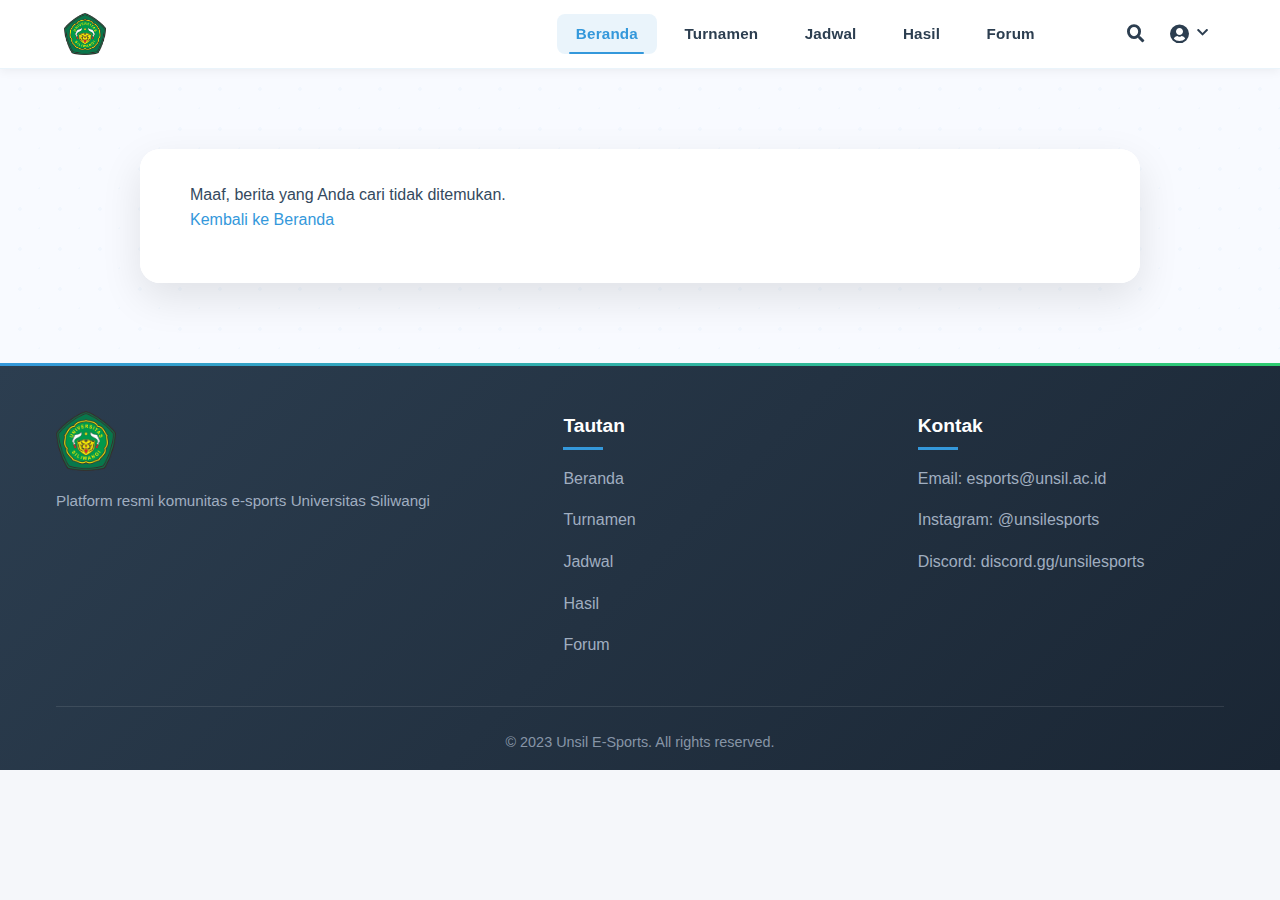
<file: news-detail.html>
<!DOCTYPE html>
<html lang="id">
<head>
    <meta charset="UTF-8">
    <meta name="viewport" content="width=device-width, initial-scale=1.0">
    <title>Detail Berita | Unsil E-Sports</title>
    <meta name="description" content="Detail berita dan informasi seputar e-sports Universitas Siliwangi">
    <link rel="stylesheet" href="style.css">
    <link rel="stylesheet" href="css/navbar.css">
    <link rel="stylesheet" href="css/beranda/news-detail.css">
    <link rel="stylesheet" href="footer.css">
    <link rel="stylesheet" href="https://cdnjs.cloudflare.com/ajax/libs/font-awesome/5.15.3/css/all.min.css">
    <script src="js/home-data.js" defer></script>
    <script src="js/news-detail.js" defer></script>
</head>
<body>
    <!-- Header Section -->
    <header class="main-header">
        <div class="container">
            <div class="logo">
                <img src="assets/LOGO-UNSIL.png" alt="Logo Unsil E-Sports">
            </div>
            <nav class="main-nav">
                <ul>
                    <li><a href="index.html" class="active">Beranda</a></li>
                    <li><a href="tournament.html">Turnamen</a></li>
                    <li><a href="schedule.html">Jadwal</a></li>
                    <li><a href="results.html">Hasil</a></li>
                    <li><a href="forum.html">Forum</a></li>
                </ul>
            </nav>
            <div class="nav-actions">
                <button class="nav-search-btn" aria-label="Search">
                    <i class="fas fa-search"></i>
                </button>
                <div class="user-dropdown">
                    <button class="user-dropdown-btn" aria-label="User menu">
                        <i class="fas fa-user-circle"></i>
                        <i class="fas fa-chevron-down"></i>
                    </button>
                    <div class="user-dropdown-content">
                        <a href="login.html" class="dropdown-item">
                            <i class="fas fa-sign-in-alt"></i>
                            Masuk
                        </a>
                        <a href="register.html" class="dropdown-item">
                            <i class="fas fa-user-plus"></i>
                            Daftar
                        </a>
                    </div>
                </div>
                <div class="nav-toggle">
                    <span></span>
                    <span></span>
                    <span></span>
                </div>
            </div>
        </div>
    </header>
    <div class="overlay"></div>
    
    <!-- Search Panel -->
    <div class="search-panel">
        <div class="search-container">
            <form class="search-form">
                <i class="fas fa-search search-icon"></i>
                <input type="text" class="search-input" placeholder="Cari turnamen, tim, atau berita..." aria-label="Search">
                <button type="button" class="search-close" aria-label="Close search">
                    <i class="fas fa-times"></i>
                </button>
            </form>
        </div>
    </div>
    

    <!-- News Detail Section -->
    <section class="news-detail">
        <div class="container">
            <div class="news-detail-content" id="news-detail-content">
                <!-- Content will be populated by JavaScript -->
                <div class="loading-placeholder">
                    <p>Memuat berita...</p>
                </div>
            </div>
        </div>
    </section>

    <!-- Related News Section -->
    <section class="related-news">
        <div class="container">
            <h2 class="section-title">Berita Terkait</h2>
            <div class="related-news-grid" id="related-news-grid">
                <!-- Will be populated by JavaScript -->
            </div>
        </div>
    </section>

    <!-- Footer Section -->
    <footer class="main-footer">
        <div class="container">
            <div class="footer-content">
                <div class="footer-logo">
                    <img src="assets/LOGO-UNSIL.png" alt="Logo Unsil E-Sports">
                    <p>Platform resmi komunitas e-sports Universitas Siliwangi</p>
                </div>
                <div class="footer-links">
                    <h3>Tautan</h3>
                    <ul>
                        <li><a href="index.html">Beranda</a></li>
                        <li><a href="tournament.html">Turnamen</a></li>
                        <li><a href="schedule.html">Jadwal</a></li>
                        <li><a href="results.html">Hasil</a></li>
                        <li><a href="forum.html">Forum</a></li>
                    </ul>
                </div>
                <div class="footer-contact">
                    <h3>Kontak</h3>
                    <p>Email: esports@unsil.ac.id</p>
                    <p>Instagram: @unsilesports</p>
                    <p>Discord: discord.gg/unsilesports</p>
                </div>
            </div>
            <div class="footer-bottom">
                <p>&copy; 2023 Unsil E-Sports. All rights reserved.</p>
            </div>
        </div>
    </footer>
</body>
</html>
</file>
<file: css/navbar.css>
/* Modern Navbar Styling for Unsil E-Sports Platform */

.main-header {
  background-color: rgba(255, 255, 255, 0.98);
  backdrop-filter: blur(10px);
  -webkit-backdrop-filter: blur(10px);
  box-shadow: 0 2px 10px rgba(0, 0, 0, 0.06);
  position: sticky;
  top: 0;
  z-index: 1000;
  transition: all 0.35s cubic-bezier(0.23, 1, 0.32, 1);
  padding: 0.8rem 0;
  border-bottom: 1px solid rgba(52, 152, 219, 0.1);
}

/* Header scroll transformation */
.main-header.scrolled {
  padding: 0.6rem 0;
  background-color: rgba(255, 255, 255, 0.95);
  box-shadow: 0 4px 20px rgba(0, 0, 0, 0.08);
}

.main-header .container {
  display: flex;
  justify-content: space-between;
  align-items: center;
  padding: 0 var(--spacing-md);
  gap: 2rem;
}

/* Logo styling */
.logo {
  display: flex;
  align-items: center;
  position: relative;
  z-index: 1010;
}

.logo img {
  max-height: 42px;
  transition: transform 0.3s ease, opacity 0.2s ease;
}

.logo img:hover {
  transform: scale(1.05);
}

.main-header.scrolled .logo img {
  max-height: 38px;
}

/* Primary navigation */
.main-nav {
  margin-left: auto;
  margin-right: 2rem;
}

.main-nav ul {
  display: flex;
  align-items: center;
  gap: 0.5rem;
}

.main-nav li {
  position: relative;
}

.main-nav a {
  color: var(--secondary-color);
  font-weight: 600;
  padding: 0.5rem 1.2rem;
  position: relative;
  letter-spacing: 0.2px;
  transition: all 0.25s ease;
  display: flex;
  align-items: center;
  font-size: 0.95rem;
  border-radius: var(--border-radius-md);
}

.main-nav a:hover {
  color: var(--primary-color);
  background-color: rgba(52, 152, 219, 0.05);
}

.main-nav a.active {
  color: var(--primary-color);
  background-color: rgba(52, 152, 219, 0.1);
}

.main-nav a::after {
  content: '';
  position: absolute;
  bottom: 0;
  left: 0.8rem;
  right: 0.8rem;
  height: 2px;
  background-color: var(--primary-color);
  transform: scaleX(0);
  transition: transform 0.3s cubic-bezier(0.175, 0.885, 0.32, 1.275);
  transform-origin: center;
  border-radius: 2px;
  opacity: 0.8;
}

.main-nav a:hover::after {
  transform: scaleX(1);
}

.main-nav a.active::after {
  transform: scaleX(1);
  opacity: 1;
}

/* Nav Actions */
.nav-actions {
  display: flex;
  align-items: center;
  gap: 0.5rem;
}

/* Search button */
.nav-search-btn {
  background: transparent;
  border: none;
  color: var(--secondary-color);
  font-size: 1.1rem;
  padding: 0.5rem;
  cursor: pointer;
  border-radius: 50%;
  display: flex;
  align-items: center;
  justify-content: center;
  transition: all 0.2s ease;
  width: 36px;
  height: 36px;
}

.nav-search-btn:hover {
  background-color: rgba(52, 152, 219, 0.1);
  color: var(--primary-color);
}

/* User Dropdown */
.user-dropdown {
  position: relative;
}

.user-dropdown-btn {
  background: transparent;
  border: none;
  color: var(--secondary-color);
  padding: 0.5rem;
  cursor: pointer;
  border-radius: var(--border-radius-md);
  display: flex;
  align-items: center;
  gap: 0.5rem;
  font-size: 1rem;
  transition: all 0.2s ease;
}

.user-dropdown-btn:hover {
  background-color: rgba(52, 152, 219, 0.1);
  color: var(--primary-color);
}

.user-dropdown-btn .fa-user-circle {
  font-size: 1.2rem;
}

.user-dropdown-btn .fa-chevron-down {
  font-size: 0.8rem;
  transition: transform 0.2s ease;
}

.user-dropdown.active .fa-chevron-down {
  transform: rotate(180deg);
}

.user-dropdown-content {
  position: absolute;
  top: calc(100% + 0.5rem);
  right: 0;
  background: white;
  border-radius: var(--border-radius-md);
  box-shadow: 0 4px 20px rgba(0, 0, 0, 0.1);
  min-width: 200px;
  opacity: 0;
  visibility: hidden;
  transform: translateY(-10px);
  transition: all 0.2s cubic-bezier(0.165, 0.84, 0.44, 1);
}

.user-dropdown.active .user-dropdown-content {
  opacity: 1;
  visibility: visible;
  transform: translateY(0);
}

.dropdown-item {
  display: flex;
  align-items: center;
  gap: 0.8rem;
  padding: 0.8rem 1rem;
  color: var(--secondary-color);
  transition: all 0.2s ease;
  font-size: 0.95rem;
}

.dropdown-item:first-child {
  border-top-left-radius: var(--border-radius-md);
  border-top-right-radius: var(--border-radius-md);
}

.dropdown-item:last-child {
  border-bottom-left-radius: var(--border-radius-md);
  border-bottom-right-radius: var(--border-radius-md);
}

.dropdown-item:hover {
  background-color: rgba(52, 152, 219, 0.1);
  color: var(--primary-color);
}

.dropdown-item i {
  font-size: 1rem;
  opacity: 0.9;
}

/* Modern hamburger button */
.nav-toggle {
  display: none;
  flex-direction: column;
  gap: 5px;
  cursor: pointer;
  padding: 8px;
  background: transparent;
  border: none;
  outline: none;
  z-index: 1010;
  border-radius: 50%;
  transition: background-color 0.2s ease;
}

.nav-toggle:hover {
  background-color: rgba(52, 152, 219, 0.1);
}

.nav-toggle span {
  display: block;
  width: 22px;
  height: 2px;
  background-color: var(--secondary-color);
  border-radius: 4px;
  transition: all 0.3s cubic-bezier(0.68, -0.6, 0.32, 1.6);
  transform-origin: center;
}

.nav-toggle.active span:nth-child(1) {
  transform: translateY(7px) rotate(45deg);
  background-color: var(--primary-color);
}

.nav-toggle.active span:nth-child(2) {
  opacity: 0;
  transform: scaleX(0);
}

.nav-toggle.active span:nth-child(3) {
  transform: translateY(-7px) rotate(-45deg);
  background-color: var(--primary-color);
}

/* Responsive Styles */
@media (max-width: 768px) {
  .nav-toggle {
    display: flex;
    margin-left: 0.5rem;
  }

  .main-header {
    padding: 0.8rem 0;
  }

  .main-header.scrolled {
    padding: 0.6rem 0;
  }
  
  .main-nav {
    position: fixed;
    top: 0;
    right: -100%;
    width: 300px;
    height: 100vh;
    background: linear-gradient(135deg, #ffffff 0%, #f8fbff 100%);
    box-shadow: -5px 0 25px rgba(0, 0, 0, 0.15);
    transition: all 0.4s cubic-bezier(0.23, 1, 0.32, 1);
    padding: 4.5rem 1.25rem 2rem;
    display: flex;
    flex-direction: column;
    overflow-y: auto;
    z-index: 1005;
    margin: 0;
  }

  .main-nav.active {
    right: 0;
  }

  .main-nav ul {
    flex-direction: column;
    width: 100%;
    gap: 0.35rem;
  }

  .main-nav li {
    width: 100%;
    opacity: 0;
    transform: translateX(20px);
    transition: all 0.3s cubic-bezier(0.165, 0.84, 0.44, 1);
    transition-delay: 0.05s;
  }

  .main-nav.active li {
    opacity: 1;
    transform: translateX(0);
  }

  .main-nav.active li:nth-child(2) { transition-delay: 0.1s; }
  .main-nav.active li:nth-child(3) { transition-delay: 0.15s; }
  .main-nav.active li:nth-child(4) { transition-delay: 0.2s; }
  .main-nav.active li:nth-child(5) { transition-delay: 0.25s; }

  .main-nav a {
    padding: 0.9rem 1.25rem;
    width: 100%;
    border-radius: var(--border-radius-lg);
    font-weight: 500;
    color: var(--secondary-color);
    background: white;
    box-shadow: 0 2px 6px rgba(0, 0, 0, 0.02);
    border: 1px solid rgba(52, 152, 219, 0.08);
    transition: all 0.2s ease;
  }

  .main-nav a:hover {
    background: rgba(52, 152, 219, 0.04);
    transform: translateY(-1px);
    box-shadow: 0 3px 8px rgba(0, 0, 0, 0.05);
  }

  .main-nav a.active {
    background: var(--primary-color);
    color: white;
    font-weight: 600;
    border-color: transparent;
  }

  .main-nav a::after {
    display: none;
  }

  /* Mobile Nav Actions */
  .nav-actions {
    display: flex;
    align-items: center;
    gap: 0.5rem;
  }

  .nav-search-btn,
  .user-dropdown-btn {
    width: 40px;
    height: 40px;
    display: flex;
    align-items: center;
    justify-content: center;
    border-radius: 50%;
    background: white;
    box-shadow: 0 2px 6px rgba(0, 0, 0, 0.06);
    border: 1px solid rgba(52, 152, 219, 0.1);
    color: var(--secondary-color);
    transition: all 0.2s ease;
  }

  .nav-search-btn:hover,
  .user-dropdown-btn:hover {
    transform: translateY(-1px);
    box-shadow: 0 3px 8px rgba(0, 0, 0, 0.08);
    border-color: rgba(52, 152, 219, 0.2);
    color: var(--primary-color);
  }

  .nav-search-btn:active,
  .user-dropdown-btn:active {
    transform: translateY(0);
  }

  /* Mobile User Dropdown */
  .user-dropdown-content {
    position: fixed;
    top: unset;
    bottom: 0;
    left: 0;
    right: 0;
    background: white;
    border-radius: 20px 20px 0 0;
    box-shadow: 0 -4px 20px rgba(0, 0, 0, 0.1);
    transform: translateY(100%);
    min-width: unset;
    padding: 0.5rem;
    border-top: 1px solid rgba(52, 152, 219, 0.1);
  }

  .user-dropdown.active .user-dropdown-content {
    transform: translateY(0);
  }

  .dropdown-item {
    padding: 1rem 1.25rem;
    margin: 0.25rem;
    border-radius: var(--border-radius-lg);
    font-weight: 500;
    transition: all 0.2s ease;
  }

  .dropdown-item:hover {
    background: rgba(52, 152, 219, 0.08);
    transform: translateX(4px);
  }

  .dropdown-item i {
    font-size: 1.1rem;
    width: 24px;
    height: 24px;
    display: flex;
    align-items: center;
    justify-content: center;
    background: rgba(52, 152, 219, 0.1);
    border-radius: 6px;
    margin-right: 0.5rem;
    color: var(--primary-color);
  }

  /* Mobile Hamburger */
  .nav-toggle {
    width: 40px;
    height: 40px;
    display: flex;
    flex-direction: column;
    justify-content: center;
    gap: 5px;
    background: white;
    border-radius: 50%;
    box-shadow: 0 2px 6px rgba(0, 0, 0, 0.06);
    border: 1px solid rgba(52, 152, 219, 0.1);
    transition: all 0.2s ease;
  }

  .nav-toggle:hover {
    transform: translateY(-1px);
    box-shadow: 0 3px 8px rgba(0, 0, 0, 0.08);
    border-color: rgba(52, 152, 219, 0.2);
  }

  .nav-toggle:active {
    transform: translateY(0);
  }

  .nav-toggle span {
    width: 20px;
    height: 2px;
    background: var(--secondary-color);
    border-radius: 4px;
    margin: 0 auto;
    transition: all 0.3s cubic-bezier(0.68, -0.6, 0.32, 1.6);
  }

  .nav-toggle.active span:nth-child(1) {
    transform: translateY(7px) rotate(45deg);
    background: var(--primary-color);
  }

  .nav-toggle.active span:nth-child(2) {
    opacity: 0;
    transform: scaleX(0);
  }

  .nav-toggle.active span:nth-child(3) {
    transform: translateY(-7px) rotate(-45deg);
    background: var(--primary-color);
  }

  /* Mobile Overlay */
  .overlay {
    position: fixed;
    top: 0;
    left: 0;
    width: 100%;
    height: 100%;
    background: rgba(15, 23, 42, 0.3);
    backdrop-filter: blur(4px);
    -webkit-backdrop-filter: blur(4px);
    opacity: 0;
    visibility: hidden;
    transition: all 0.3s ease;
    z-index: 1000;
  }

  .overlay.active {
    opacity: 1;
    visibility: visible;
  }

  body.no-scroll {
    overflow: hidden;
  }
}

@media (max-width: 576px) {
  .logo img {
    max-height: 34px;
  }
  
  .main-nav {
    width: 100%;
  }

  .nav-actions {
    gap: 0.35rem;
  }

  .nav-search-btn,
  .user-dropdown-btn,
  .nav-toggle {
    width: 38px;
    height: 38px;
  }

  .dropdown-item {
    padding: 1rem;
  }
}

/* Search panel */
.search-panel {
  position: fixed;
  top: 0;
  left: 0;
  width: 100%;
  height: 0;
  background-color: rgba(255, 255, 255, 0.98);
  backdrop-filter: blur(10px);
  -webkit-backdrop-filter: blur(10px);
  z-index: 1020;
  overflow: hidden;
  transition: height 0.4s cubic-bezier(0.165, 0.84, 0.44, 1);
  box-shadow: 0 5px 20px rgba(0, 0, 0, 0.1);
}

.search-panel.active {
  height: 120px;
}

.search-container {
  max-width: 700px;
  margin: 0 auto;
  padding: 2rem 1rem;
}

.search-form {
  position: relative;
  width: 100%;
}

.search-input {
  width: 100%;
  padding: 1rem 1rem 1rem 3rem;
  border: none;
  background-color: rgba(52, 152, 219, 0.08);
  border-radius: var(--border-radius-md);
  font-size: 1rem;
  outline: none;
  transition: all 0.2s ease;
}

.search-input:focus {
  background-color: rgba(52, 152, 219, 0.12);
  box-shadow: 0 0 0 2px rgba(52, 152, 219, 0.2);
}

.search-icon {
  position: absolute;
  left: 1rem;
  top: 50%;
  transform: translateY(-50%);
  color: var(--primary-color);
}

.search-close {
  position: absolute;
  right: 1rem;
  top: 50%;
  transform: translateY(-50%);
  background: transparent;
  border: none;
  color: var(--text-color);
  cursor: pointer;
  font-size: 1.2rem;
  transition: all 0.2s ease;
}

.search-close:hover {
  color: var(--primary-color);
  transform: translateY(-50%) scale(1.1);
}
</file>
<file: css/beranda/news-detail.css>
/**
 * News Detail Page Styles
 */

/* Loading placeholder */
.loading-placeholder {
    display: flex;
    justify-content: center;
    align-items: center;
    min-height: 400px;
    background: #f8faff;
    border-radius: 12px;
    animation: pulse 1.5s infinite;
}

@keyframes pulse {
    0% { background-color: #f8faff; }
    50% { background-color: #f0f4ff; }
    100% { background-color: #f8faff; }
}

.loading-placeholder p {
    color: #666;
    font-size: 1.1rem;
}

/* News Detail Section */
.news-detail {
    padding: 80px 0;
    background-color: #f8faff;
    position: relative;
}

.news-detail::before {
    content: '';
    position: absolute;
    top: 0;
    left: 0;
    width: 100%;
    height: 100%;
    background-image: 
        radial-gradient(circle at 20px 20px, rgba(52, 152, 219, 0.03) 2px, transparent 0),
        radial-gradient(circle at 40px 40px, rgba(52, 152, 219, 0.03) 2px, transparent 0);
    background-size: 40px 40px;
    pointer-events: none;
}

.news-detail-content {
    max-width: 1000px;
    margin: 0 auto;
    background: white;
    border-radius: 20px;
    box-shadow: 0 15px 40px rgba(0, 0, 0, 0.1);
    overflow: hidden;
    position: relative;
    transition: transform 0.3s ease;
}

.news-header {
    position: relative;
    height: 500px;
}

.news-header::after {
    content: '';
    position: absolute;
    bottom: 0;
    left: 0;
    width: 100%;
    height: 200px;
    background: linear-gradient(to top, rgba(0, 0, 0, 0.7), transparent);
}

.news-header img {
    width: 100%;
    height: 100%;
    object-fit: cover;
    transition: transform 0.5s ease;
}

.news-category {
    position: absolute;
    top: 30px;
    left: 30px;
    background: linear-gradient(135deg, #3498db, #2980b9);
    color: white;
    padding: 10px 25px;
    border-radius: 30px;
    font-size: 0.9rem;
    font-weight: 600;
    text-transform: uppercase;
    letter-spacing: 1.5px;
    box-shadow: 0 4px 15px rgba(52, 152, 219, 0.3);
    z-index: 2;
    backdrop-filter: blur(5px);
}

.news-body {
    padding: 50px;
    position: relative;
    margin-top: -100px;
    background: white;
    border-radius: 30px 30px 0 0;
    z-index: 2;
}

.news-title {
    font-size: 2.8rem;
    color: var(--secondary-color);
    margin-bottom: 25px;
    line-height: 1.3;
    font-weight: 800;
}

.news-meta {
    display: flex;
    align-items: center;
    gap: 25px;
    margin-bottom: 35px;
    color: #666;
    font-size: 1rem;
    border-bottom: 1px solid #eee;
    padding-bottom: 25px;
}

.news-meta span {
    display: flex;
    align-items: center;
    gap: 8px;
}

.news-meta i {
    color: #3498db;
    font-size: 1.1rem;
}

.news-content {
    color: #444;
    line-height: 1.9;
    font-size: 1.15rem;
}

.news-content p {
    margin-bottom: 25px;
}

.news-content p:first-of-type {
    font-size: 1.3rem;
    color: #333;
    font-weight: 500;
    line-height: 1.8;
}

/* Social Share Buttons */
.social-share {
    margin-top: 40px;
    padding-top: 30px;
    border-top: 1px solid #eee;
}

.social-share h3 {
    font-size: 1.2rem;
    color: var(--secondary-color);
    margin-bottom: 20px;
}

.social-buttons {
    display: flex;
    gap: 15px;
}

.social-button {
    display: flex;
    align-items: center;
    gap: 10px;
    padding: 12px 25px;
    border-radius: 25px;
    color: white;
    font-weight: 600;
    text-decoration: none;
    transition: all 0.3s ease;
}

.social-button.facebook {
    background: #1877f2;
}

.social-button.twitter {
    background: #1da1f2;
}

.social-button.whatsapp {
    background: #25d366;
}

.social-button:hover {
    transform: translateY(-3px);
    box-shadow: 0 5px 15px rgba(0, 0, 0, 0.2);
}

/* Related News Section */
.related-news {
    padding: 80px 0;
    background-color: white;
}

.related-news .section-title {
    text-align: center;
    margin-bottom: 50px;
    font-size: 2.2rem;
    color: var(--secondary-color);
    position: relative;
}

.related-news .section-title::after {
    content: '';
    position: absolute;
    bottom: -15px;
    left: 50%;
    transform: translateX(-50%);
    width: 60px;
    height: 4px;
    background: linear-gradient(90deg, #3498db, #2980b9);
    border-radius: 2px;
}

.related-news-grid {
    display: grid;
    grid-template-columns: repeat(3, 1fr);
    gap: 30px;
    margin-top: 40px;
}

.related-news-card {
    background: white;
    border-radius: 15px;
    overflow: hidden;
    box-shadow: 0 10px 30px rgba(0, 0, 0, 0.1);
    transition: all 0.3s ease;
}

.related-news-card:hover {
    transform: translateY(-10px);
    box-shadow: 0 15px 40px rgba(0, 0, 0, 0.15);
}

.related-news-image {
    height: 220px;
    overflow: hidden;
    position: relative;
}

.related-news-image::after {
    content: '';
    position: absolute;
    bottom: 0;
    left: 0;
    width: 100%;
    height: 100px;
    background: linear-gradient(to top, rgba(0, 0, 0, 0.5), transparent);
}

.related-news-image img {
    width: 100%;
    height: 100%;
    object-fit: cover;
    transition: transform 0.5s ease;
}

.related-news-card:hover .related-news-image img {
    transform: scale(1.1);
}

.related-news-content {
    padding: 25px;
}

.related-news-content h3 {
    font-size: 1.3rem;
    margin-bottom: 15px;
    color: var(--secondary-color);
    line-height: 1.4;
    font-weight: 700;
}

.related-news-content .news-meta {
    margin-bottom: 20px;
    font-size: 0.9rem;
    border: none;
    padding: 0;
}

.related-news-content .read-more {
    display: inline-block;
    padding: 12px 25px;
    background: linear-gradient(135deg, #3498db, #2980b9);
    color: white;
    border-radius: 25px;
    text-decoration: none;
    font-size: 0.95rem;
    font-weight: 600;
    transition: all 0.3s ease;
    box-shadow: 0 4px 15px rgba(52, 152, 219, 0.3);
}

.related-news-content .read-more:hover {
    transform: translateY(-3px);
    box-shadow: 0 6px 20px rgba(52, 152, 219, 0.4);
}

/* Responsive Styles */
@media (max-width: 1200px) {
    .news-detail-content {
        margin: 0 20px;
    }
}

@media (max-width: 992px) {
    .related-news-grid {
        grid-template-columns: repeat(2, 1fr);
    }

    .news-header {
        height: 400px;
    }

    .news-title {
        font-size: 2.3rem;
    }

    .news-body {
        padding: 40px;
    }
}

@media (max-width: 768px) {
    .news-detail {
        padding: 60px 0;
    }

    .news-header {
        height: 300px;
    }

    .news-body {
        padding: 30px;
        margin-top: -60px;
    }

    .news-category {
        top: 20px;
        left: 20px;
        padding: 8px 20px;
    }

    .news-title {
        font-size: 2rem;
    }

    .news-meta {
        flex-wrap: wrap;
        gap: 15px;
    }

    .social-buttons {
        flex-wrap: wrap;
    }

    .social-button {
        width: 100%;
        justify-content: center;
    }
}

@media (max-width: 576px) {
    .related-news-grid {
        grid-template-columns: 1fr;
    }

    .news-meta {
        flex-direction: column;
        align-items: flex-start;
        gap: 10px;
    }

    .news-body {
        padding: 25px;
    }

    .news-title {
        font-size: 1.8rem;
    }

    .news-content p:first-of-type {
        font-size: 1.2rem;
    }
}
</file>
<file: footer.css>
/* Modern Footer Styles */
.main-footer {
    background: linear-gradient(135deg, var(--dark-bg) 0%, #1a2634 100%);
    color: var(--light-text);
    padding: var(--spacing-xl) 0 var(--spacing-sm);
    position: relative;
    overflow: hidden;
}

/* Subtle background pattern */
.main-footer::before {
    content: '';
    position: absolute;
    top: 0;
    left: 0;
    right: 0;
    height: 3px;
    background: linear-gradient(90deg, 
        var(--primary-color), 
        var(--success-color), 
        var(--warning-color), 
        var(--primary-color));
    background-size: 300% 100%;
    animation: gradientSlide 10s linear infinite;
}

.footer-content {
    display: grid;
    grid-template-columns: 1.5fr 1fr 1fr;
    gap: var(--spacing-xl);
    margin-bottom: var(--spacing-xl);
    position: relative;
}

/* Company Info Section */
.footer-logo {
    gap: var(--spacing-md);
}

.footer-logo img {
    max-height: 60px;
    margin-bottom: var(--spacing-sm);
    transition: transform var(--transition-normal);
}

.footer-logo img:hover {
    transform: scale(1.05);
}

.footer-logo p {
    color: #a0aec0;
    font-size: 0.95rem;
    line-height: 1.8;
    margin-bottom: var(--spacing-md);
}

/* Links Section */
.footer-links h3,
.footer-contact h3 {
    font-size: 1.2rem;
    font-weight: 600;
    margin-bottom: var(--spacing-md);
    color: #fff;
    position: relative;
    display: inline-block;
}

.footer-links h3::after,
.footer-contact h3::after {
    content: '';
    position: absolute;
    bottom: -8px;
    left: 0;
    width: 40px;
    height: 3px;
    background-color: var(--primary-color);
    transition: width var(--transition-normal);
}

.footer-links h3:hover::after,
.footer-contact h3:hover::after {
    width: 100%;
}

.footer-links ul {
    display: flex;
    flex-direction: column;
    gap: var(--spacing-sm);
}

.footer-links a {
    color: #a0aec0;
    transition: all var(--transition-normal);
    display: inline-block;
    position: relative;
    padding-left: 0;
}

.footer-links a:hover {
    color: #fff;
    padding-left: 10px;
}

.footer-links a::before {
    content: '→';
    position: absolute;
    left: -20px;
    opacity: 0;
    transition: all var(--transition-normal);
}

.footer-links a:hover::before {
    left: 0;
    opacity: 1;
}

/* Contact Section */
.footer-contact p {
    color: #a0aec0;
    margin-bottom: var(--spacing-sm);
    display: flex;
    align-items: center;
    gap: var(--spacing-xs);
}

.footer-contact p:hover {
    color: #fff;
}

/* Social Media Icons */
.social-links {
    display: flex;
    gap: var(--spacing-sm);
    margin-top: var(--spacing-md);
}

.social-links a {
    display: flex;
    align-items: center;
    justify-content: center;
    width: 40px;
    height: 40px;
    border-radius: 50%;
    background-color: rgba(255, 255, 255, 0.1);
    color: #fff;
    transition: all var(--transition-normal);
}

.social-links a:hover {
    background-color: var(--primary-color);
    transform: translateY(-3px);
    box-shadow: 0 5px 15px rgba(52, 152, 219, 0.3);
}

/* Footer Bottom */
.footer-bottom {
    text-align: center;
    padding-top: var(--spacing-md);
    border-top: 1px solid rgba(255, 255, 255, 0.1);
    color: #a0aec0;
    font-size: 0.9rem;
}

.footer-bottom p {
    opacity: 0.8;
}

/* Animations */
@keyframes gradientSlide {
    0% { background-position: 0% 0; }
    100% { background-position: 100% 0; }
}

/* Responsive Design */
@media (max-width: 992px) {
    .footer-content {
        grid-template-columns: 1fr 1fr;
    }
    
    .footer-logo {
        grid-column: 1 / -1;
    }
}

@media (max-width: 768px) {
    .footer-content {
        grid-template-columns: 1fr;
        gap: var(--spacing-lg);
    }

    .footer-logo, 
    .footer-links, 
    .footer-contact {
        text-align: center;
    }

    .footer-logo img {
        margin: 0 auto var(--spacing-sm);
    }

    .footer-links h3::after,
    .footer-contact h3::after {
        left: 50%;
        transform: translateX(-50%);
    }

    .footer-links a::before {
        display: none;
    }

    .footer-links a:hover {
        padding-left: 0;
    }

    .social-links {
        justify-content: center;
    }
}

/* Accessibility Improvements */
@media (prefers-reduced-motion: reduce) {
    .main-footer::before {
        animation: none;
    }
    
    .footer-links a,
    .social-links a {
        transition: none;
    }
}
</file>
<file: style.css>
/* Base Styles & CSS Reset */
:root {
    /* Color Variables */
    --primary-color: #3498db; /* Biru muda sebagai warna utama */
    --primary-dark: #2980b9;
    --primary-light: #a3d0f5;
    --secondary-color: #2c3e50; /* Warna sekunder untuk teks dan elemen */
    --light-bg: #f5f7fa;
    --dark-bg: #2c3e50;
    --text-color: #34495e;
    --light-text: #ecf0f1;
    --border-color: #e0e0e0;
    --success-color: #2ecc71;
    --warning-color: #f39c12;
    --danger-color: #e74c3c;
    
    /* Spacing Variables */
    --spacing-xs: 0.5rem;
    --spacing-sm: 1rem;
    --spacing-md: 1.5rem;
    --spacing-lg: 2rem;
    --spacing-xl: 3rem;
    
    /* Border Radius */
    --border-radius-sm: 4px;
    --border-radius-md: 8px;
    --border-radius-lg: 12px;
    
    /* Transition */
    --transition-fast: 0.2s ease;
    --transition-normal: 0.3s ease;
    --transition-slow: 0.5s ease;
    
    /* Box Shadow */
    --shadow-sm: 0 1px 3px rgba(0,0,0,0.12), 0 1px 2px rgba(0,0,0,0.24);
    --shadow-md: 0 3px 6px rgba(0,0,0,0.16), 0 3px 6px rgba(0,0,0,0.23);
    --shadow-lg: 0 10px 20px rgba(0,0,0,0.19), 0 6px 6px rgba(0,0,0,0.23);
}

* {
    margin: 0;
    padding: 0;
    box-sizing: border-box;
}

html {
    font-size: 16px;
    scroll-behavior: smooth;
}

body {
    font-family: 'Segoe UI', Tahoma, Geneva, Verdana, sans-serif;
    line-height: 1.6;
    color: var(--text-color);
    background-color: var(--light-bg);
}

a {
    text-decoration: none;
    color: var(--primary-color);
    transition: color var(--transition-fast);
}

a:hover {
    color: var(--primary-dark);
}

ul {
    list-style: none;
}

img {
    max-width: 100%;
    height: auto;
    display: block;
}

button, .cta-button {
    cursor: pointer;
    font-family: inherit;
}

.container {
    width: 100%;
    max-width: 1200px;
    margin: 0 auto;
    padding: 0 var(--spacing-sm);
}

.section-title {
    font-size: 2rem;
    font-weight: 700;
    margin-bottom: var(--spacing-lg);
    text-align: center;
    color: var(--secondary-color);
    position: relative;
}

.section-title::after {
    content: '';
    display: block;
    width: 80px;
    height: 4px;
    background-color: var(--primary-color);
    margin: var(--spacing-xs) auto 0;
    border-radius: 2px;
}

/* Buttons */
.cta-button {
    display: inline-block;
    background-color: var(--primary-color);
    color: white;
    padding: var(--spacing-sm) var(--spacing-lg);
    border-radius: var(--border-radius-md);
    font-weight: 600;
    text-align: center;
    transition: all var(--transition-normal);
    border: none;
    outline: none;
    box-shadow: var(--shadow-sm);
}

.cta-button:hover {
    background-color: var(--primary-dark);
    color: white;
    transform: translateY(-2px);
    box-shadow: var(--shadow-md);
}

.more-button {
    display: inline-block;
    background-color: transparent;
    color: var(--primary-color);
    border: 2px solid var(--primary-color);
    padding: var(--spacing-xs) var(--spacing-lg);
    border-radius: var(--border-radius-md);
    font-weight: 600;
    text-align: center;
    transition: all var(--transition-normal);
}

.more-button:hover {
    background-color: var(--primary-color);
    color: white;
}

/* Header Styles */
.main-header {
    background-color: white;
    box-shadow: var(--shadow-sm);
    position: sticky;
    top: 0;
    z-index: 1000;
}

.main-header .container {
    display: flex;
    justify-content: space-between;
    align-items: center;
    padding: var(--spacing-sm) var(--spacing-md);
}

.logo {
    display: flex;
    align-items: center;
}

.logo img {
    max-height: 50px;
}


/* Footer Styles */
.main-footer {
    background-color: var(--dark-bg);
    color: var(--light-text);
    padding: var(--spacing-xl) 0 var(--spacing-sm);
}

.footer-content {
    display: grid;
    grid-template-columns: repeat(auto-fit, minmax(250px, 1fr));
    gap: var(--spacing-lg);
    margin-bottom: var(--spacing-lg);
}

.footer-logo img {
    max-height: 60px;
    margin-bottom: var(--spacing-sm);
}

.footer-links h3,
.footer-contact h3 {
    font-size: 1.2rem;
    margin-bottom: var(--spacing-sm);
    position: relative;
}

.footer-links h3::after,
.footer-contact h3::after {
    content: '';
    display: block;
    width: 40px;
    height: 3px;
    background-color: var(--primary-color);
    margin-top: var(--spacing-xs);
}

.footer-links ul {
    display: flex;
    flex-direction: column;
    gap: var(--spacing-xs);
}

.footer-links a {
    color: var(--light-text);
    transition: color var(--transition-fast);
}

.footer-links a:hover {
    color: var(--primary-light);
}

.footer-contact p {
    margin-bottom: var(--spacing-xs);
}

.footer-bottom {
    text-align: center;
    padding-top: var(--spacing-md);
    border-top: 1px solid rgba(255, 255, 255, 0.1);
}

/* Responsive Styles */
@media (max-width: 768px) {
    .nav-toggle {
        display: flex;
    }

    .main-nav {
        position: absolute;
        top: 100%;
        left: 0;
        width: 100%;
        background-color: white;
        box-shadow: var(--shadow-md);
        max-height: 0;
        overflow: hidden;
        transition: max-height var(--transition-normal);
    }

    .main-nav.active {
        max-height: 300px;
    }

    .main-nav ul {
        flex-direction: column;
        padding: var(--spacing-sm);
        gap: var(--spacing-sm);
    }

    .main-nav a {
        display: block;
        padding: var(--spacing-xs) 0;
    }

    .section-title {
        font-size: 1.8rem;
    }
}

@media (max-width: 576px) {
    html {
        font-size: 14px;
    }

    .container {
        padding: 0 var(--spacing-xs);
    }

    .footer-content {
        grid-template-columns: 1fr;
    }
}
</file>
